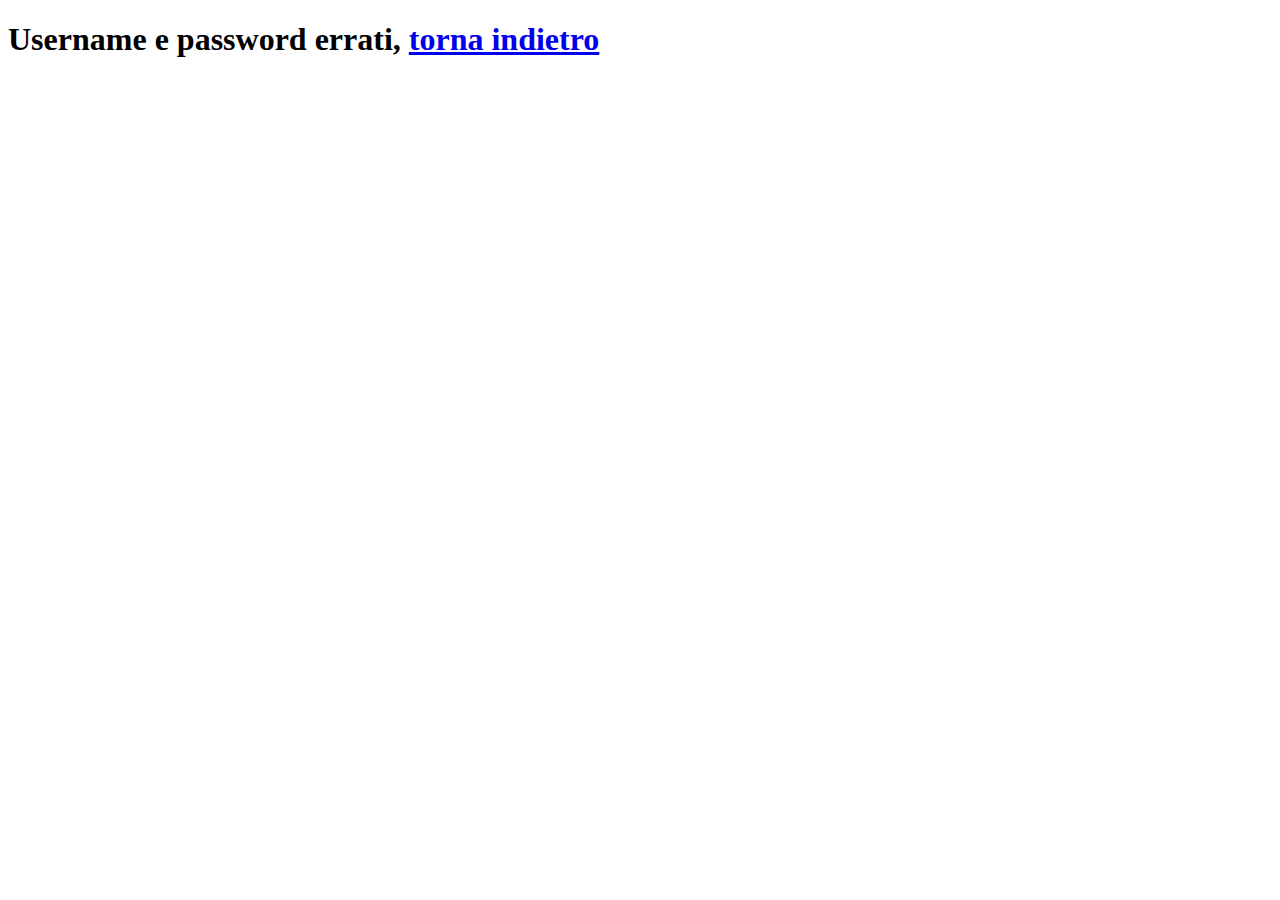
<file: view/ErrorLogin.html>
<!DOCTYPE html>
<!--
      Author: Gianluca Maietta
      Version: 1.0
      Description: Pagina errore dati login
  -->
<html lang="it">
<head>
	<meta charset="utf-8">
</head>
	 <body>
	 	<h1>Username e password errati, <a href="../index.html" title="HomePage">torna indietro</a></h1>
	 </body>
</html>
</file>
